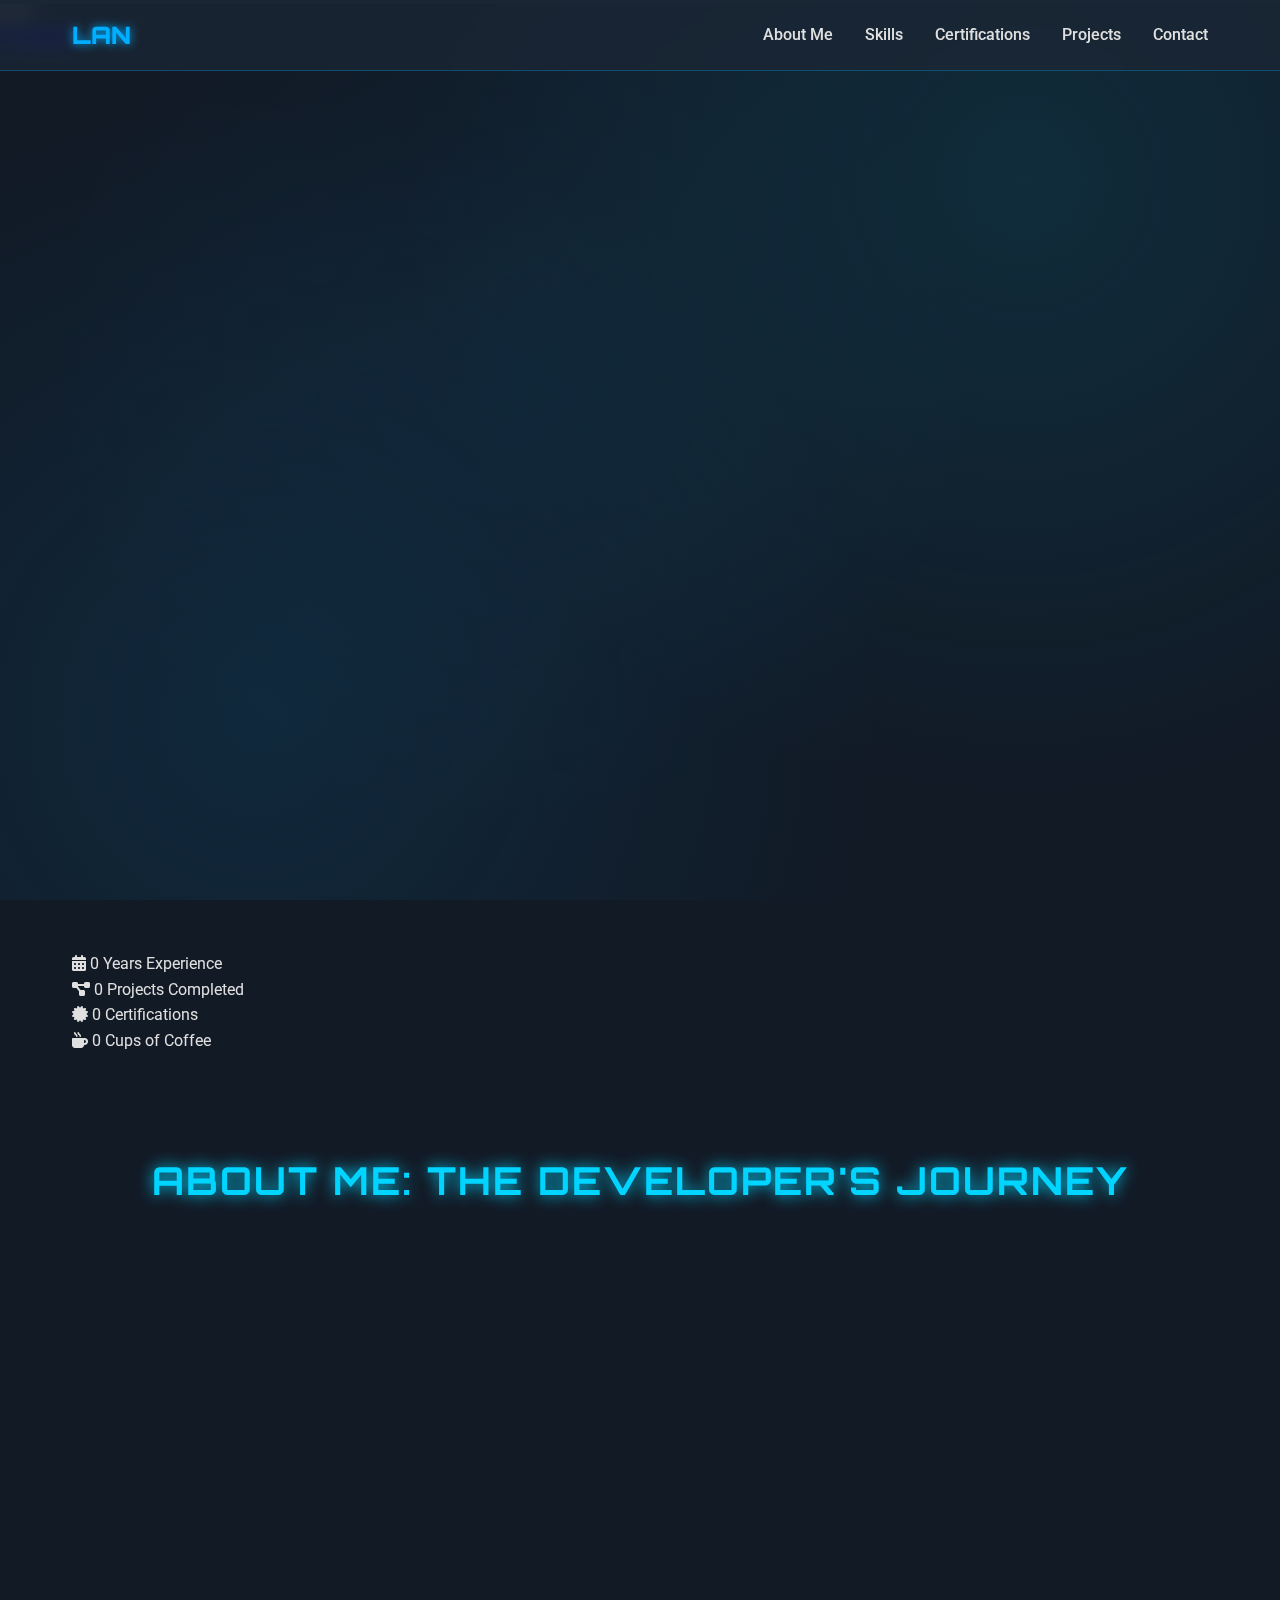
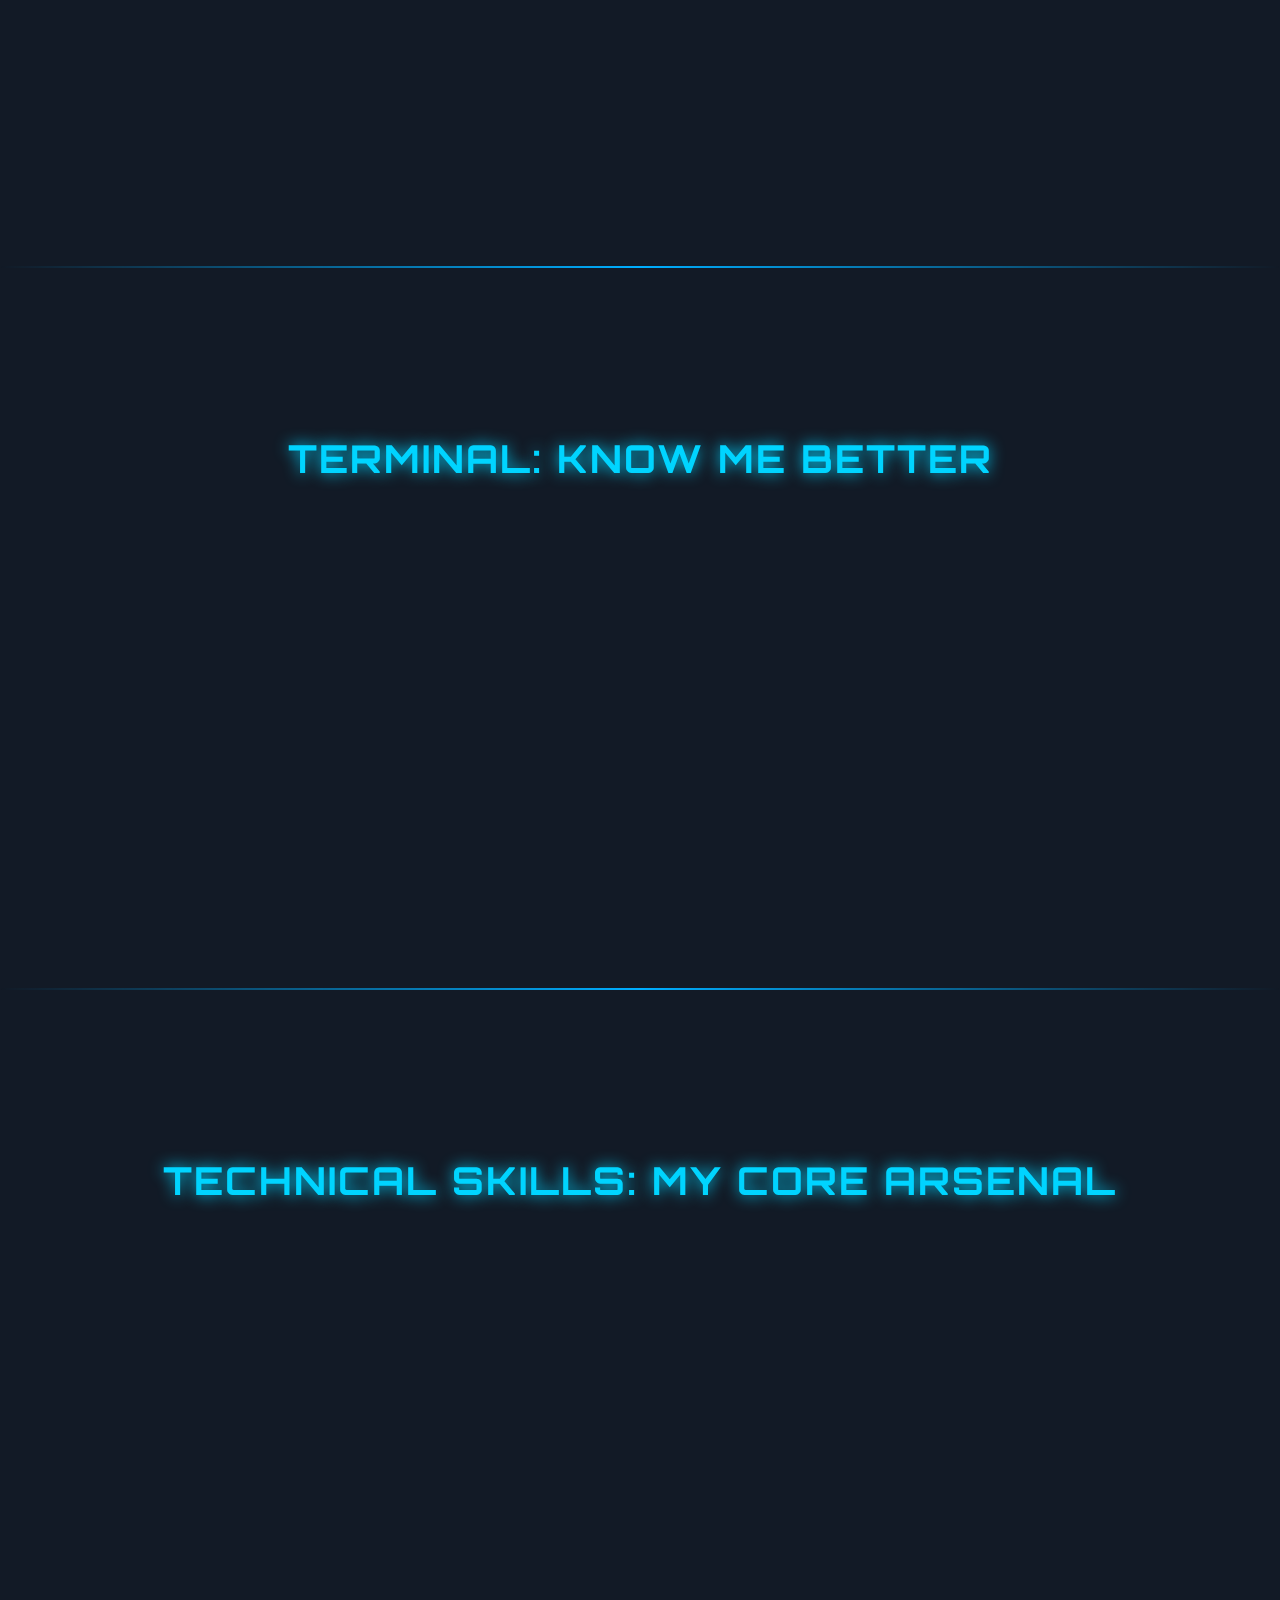
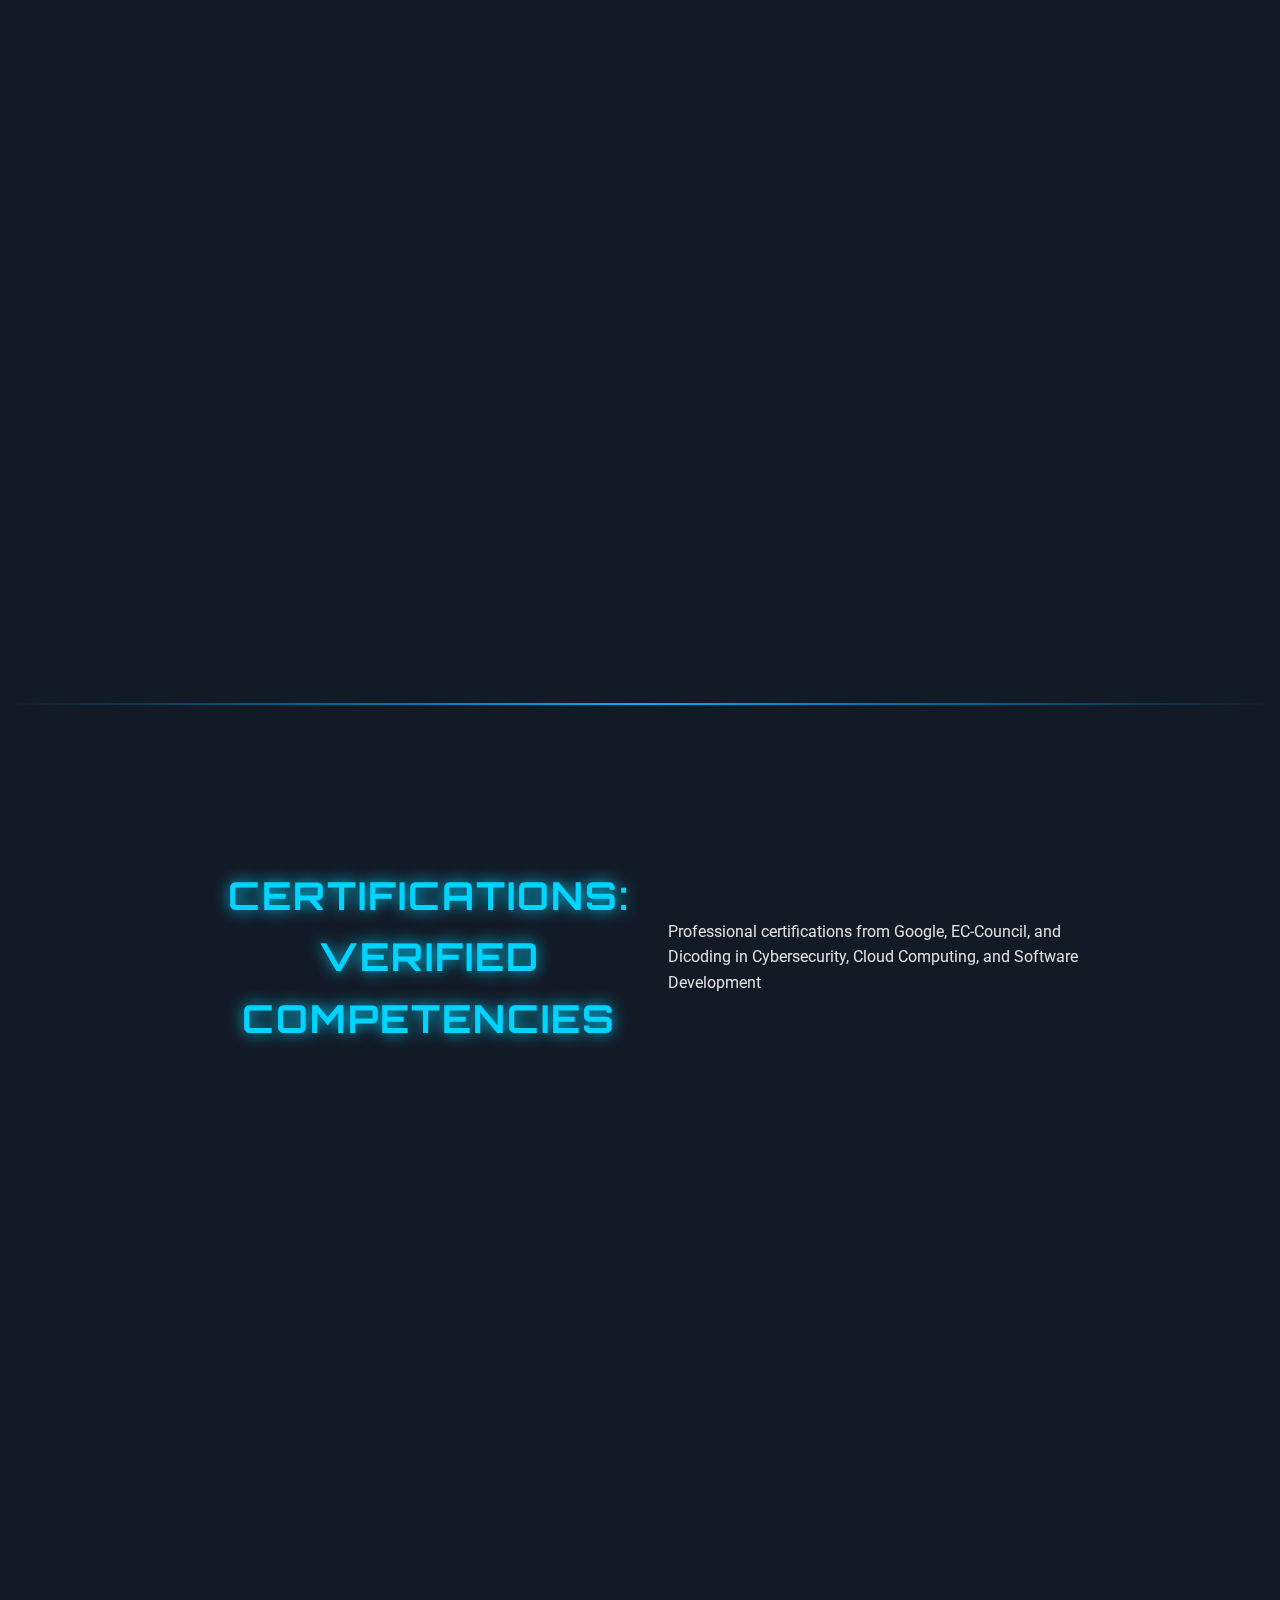
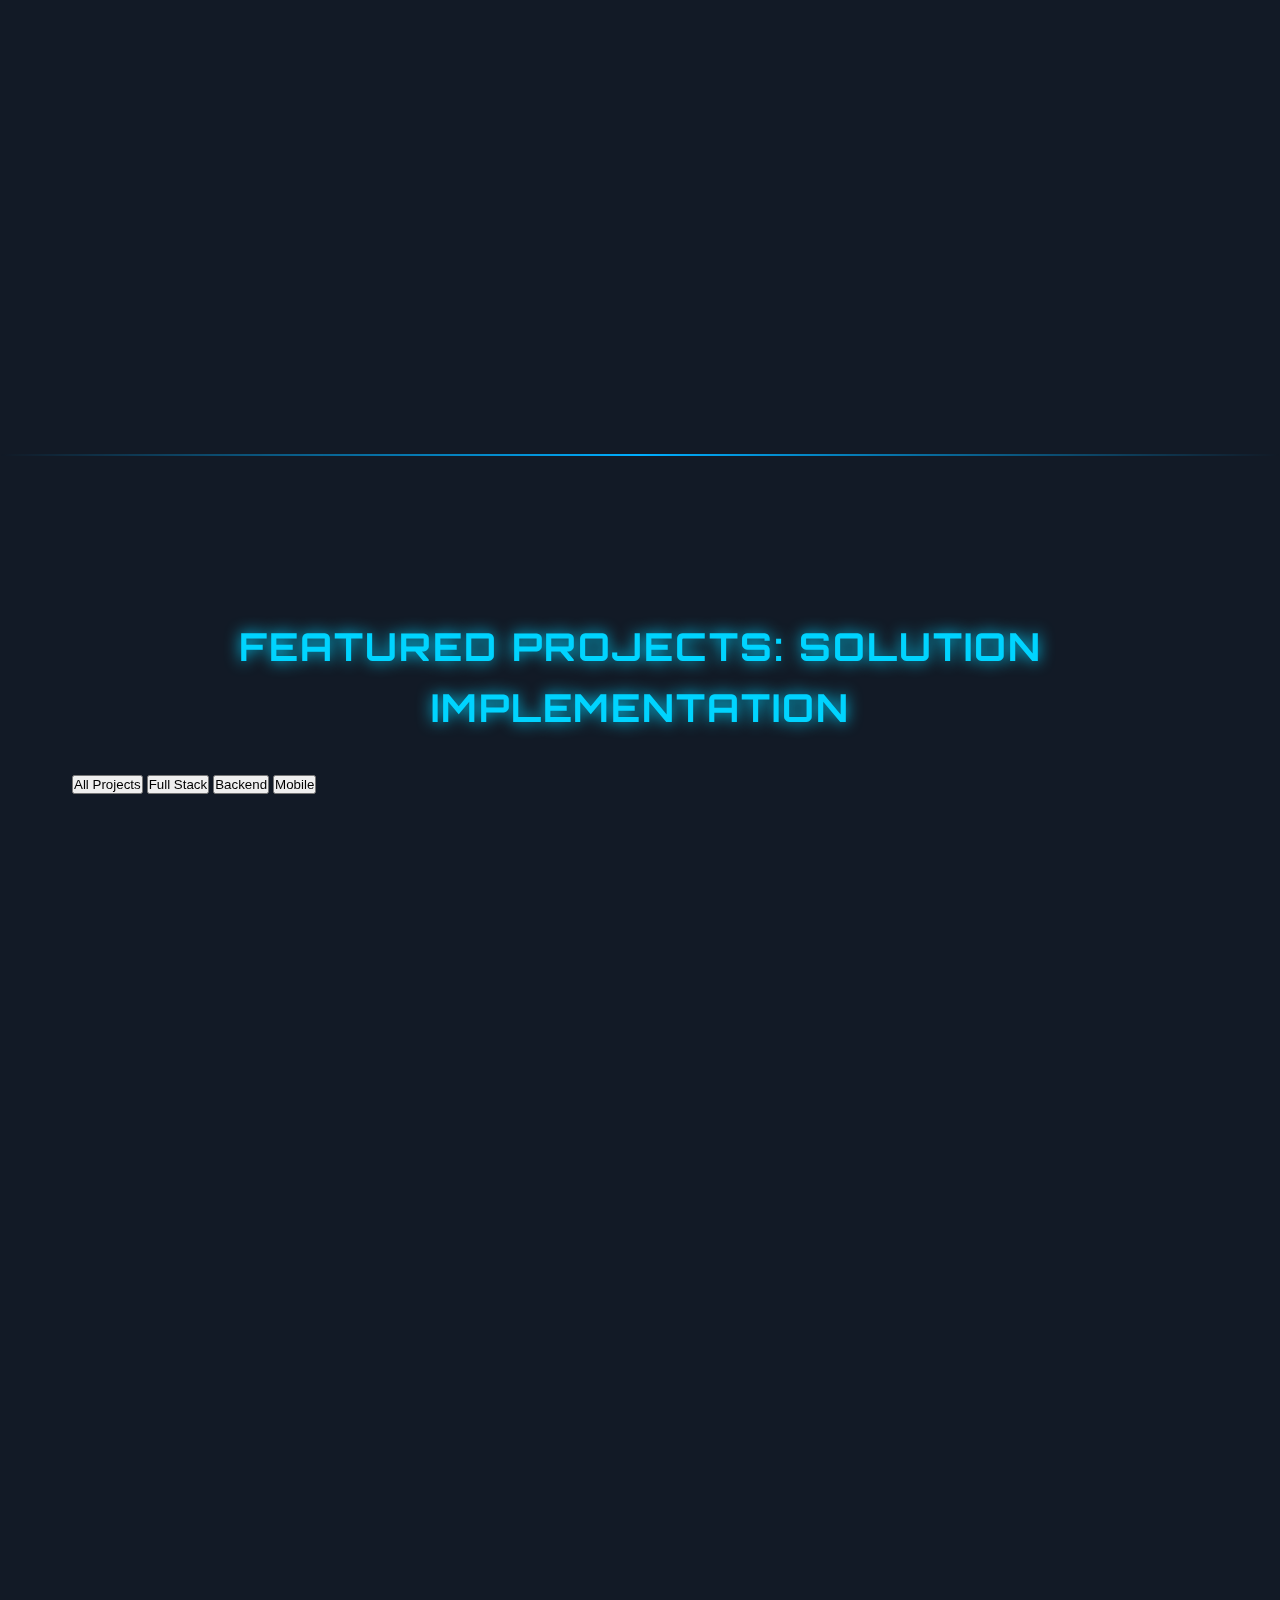
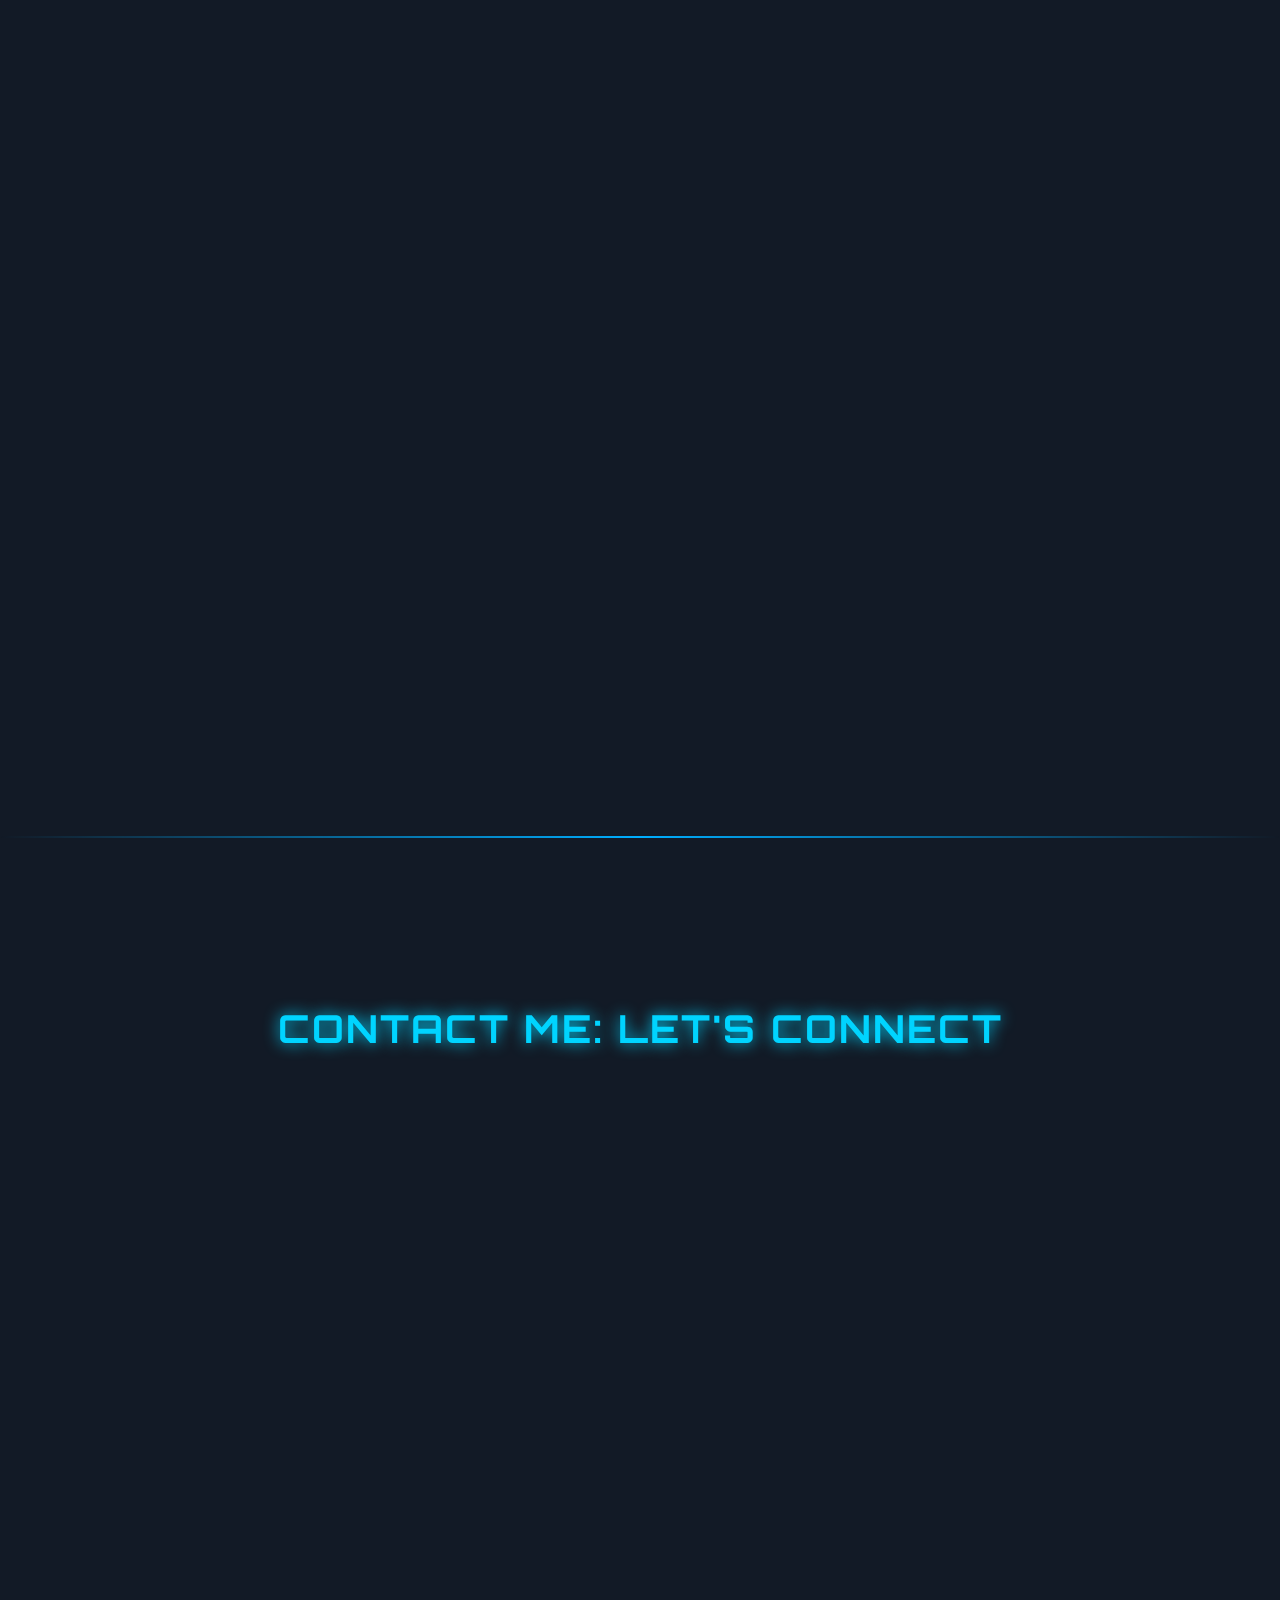
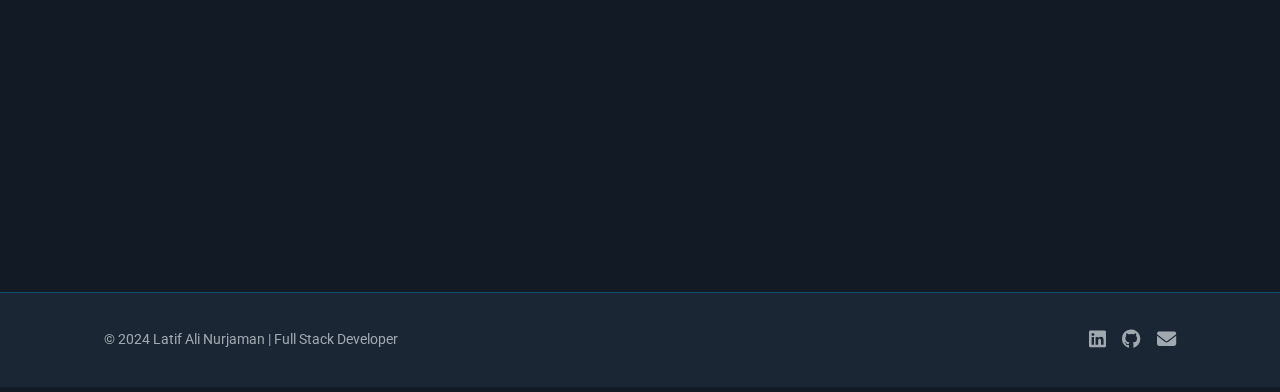
<file: index.html>
<!DOCTYPE html>
<html lang="en">

<head>
  <meta charset="UTF-8" />
  <meta name="viewport" content="width=device-width, initial-scale=1.0" />
  <title>Latif Ali Nurjaman - Full-Stack Developer | Digital Solution Architect</title>
  <meta name="description"
    content="Full Stack Web Developer specializing in robust digital solutions using Laravel, Node.js, Express.js, and modern frontend frameworks." />

  <!-- Google Fonts -->
  <link
    href="https://fonts.googleapis.com/css2?family=Orbitron:wght@400;700;900&family=Roboto:wght@300;400;500;700&family=Fira+Code:wght@400;500&display=swap"
    rel="stylesheet" />

  <!-- Font Awesome -->
  <link rel="stylesheet" href="https://cdnjs.cloudflare.com/ajax/libs/font-awesome/6.4.0/css/all.min.css" />
  <link rel="stylesheet" href="assets/css/style.css" />
</head>

<body>
  <!-- Preloader -->
  <div class="preloader" id="preloader">
    <div class="preloader-content">
      <span class="preloader-logo">LAN</span>
      <div class="preloader-bar"></div>
    </div>
  </div>

  <!-- Floating Social Sidebar -->
  <aside class="floating-sidebar">
    <a href="https://github.com/12ATIF" target="_blank" title="GitHub">
      <i class="fab fa-github"></i>
    </a>
    <a href="https://linkedin.com/in/latifali" target="_blank" title="LinkedIn">
      <i class="fab fa-linkedin"></i>
    </a>
    <a href="mailto:latifali84759@gmail.com" title="Email">
      <i class="fas fa-envelope"></i>
    </a>
    <a href="assets/cv/CV.pdf" download title="Download CV">
      <i class="fas fa-file-pdf"></i>
    </a>
    <div class="sidebar-line"></div>
  </aside>

  <!-- Scroll Progress Indicator -->
  <div class="scroll-indicator">
    <div class="scroll-progress" id="scrollProgress"></div>
  </div>

  <!-- HEADER & NAVIGATION -->
  <header class="header" id="header">
    <nav class="nav-container">
      <a href="#hero" class="logo">LAN</a>
      <ul class="nav-menu" id="navMenu">
        <li><a href="#about" class="nav-link">About Me</a></li>
        <li><a href="#skills" class="nav-link">Skills</a></li>
        <li><a href="#certifications" class="nav-link">Certifications</a></li>
        <li><a href="#projects" class="nav-link">Projects</a></li>
        <li><a href="#contact" class="nav-link">Contact</a></li>
      </ul>
      <button class="mobile-menu-toggle" id="mobileToggle">
        <i class="fas fa-bars"></i>
      </button>
    </nav>
  </header>

  <!-- HERO SECTION -->
  <section class="hero section" id="hero">
    <div class="container">
      <div class="hero-content fade-in">
        <div class="hero-image">
          <div class="profile-photo">
            <img src="assets/img/coba.png" alt="Latif Ali Nurjaman - Web Developer" />
          </div>
          <!-- Availability Badge -->
          <div class="availability-badge">
            <span class="pulse"></span>
            Open to Work
          </div>
        </div>
        <div class="hero-text">
          <h1 class="hero-title">LATIF ALI NURJAMAN</h1>
          <p class="hero-subtitle">
            <span class="typing-text" id="typingText"></span>
            <span class="cursor">|</span>
          </p>
          <p class="hero-tagline">
            Building scalable web solutions with clean code.
            Specialized in Full-Stack Development with Laravel & Node.js.
          </p>
          <div class="cta-group">
            <a href="#projects" class="cta-button">
              <i class="fas fa-code"></i> View My Projects
            </a>
            <a href="#contact" class="cta-button cta-button--secondary">
              <i class="fas fa-envelope"></i> Contact Me
            </a>
            <a href="assets/cv/CV.pdf" class="cta-button cta-button--cv" download>
              <i class="fas fa-download"></i> Download CV
            </a>
          </div>
        </div>
      </div>
    </div>
  </section>

  <!-- STATISTICS SECTION -->
  <section class="stats-section">
    <div class="container">
      <div class="stats-grid">
        <div class="stat-item">
          <i class="fas fa-calendar-alt stat-icon"></i>
          <span class="stat-number" data-target="2">0</span>
          <span class="stat-label">Years Experience</span>
        </div>
        <div class="stat-item">
          <i class="fas fa-project-diagram stat-icon"></i>
          <span class="stat-number" data-target="10">0</span>
          <span class="stat-label">Projects Completed</span>
        </div>
        <div class="stat-item">
          <i class="fas fa-certificate stat-icon"></i>
          <span class="stat-number" data-target="12">0</span>
          <span class="stat-label">Certifications</span>
        </div>
        <div class="stat-item">
          <i class="fas fa-mug-hot stat-icon"></i>
          <span class="stat-number" data-target="999">0</span>
          <span class="stat-label">Cups of Coffee</span>
        </div>
      </div>
    </div>
  </section>

  <!-- ABOUT SECTION -->
  <section class="section" id="about">
    <div class="container">
      <h2>ABOUT ME: The Developer's Journey</h2>
      <div class="panel fade-in">
        <p class="text-lg mb-2">
          I am Latif Ali Nurjaman, an active university student and a
          technology enthusiast deeply committed to the world of Web
          Development. My foundation was significantly strengthened through
          the Bangkit Academy Cloud Computing path, where I gained
          hands-on expertise in scalable infrastructure and modern application
          deployment.
        </p>

        <h3 class="mt-3">Technical Edge</h3>
        <p>
          My core competence lies in Full Stack Development, ensuring
          seamless integration between the presentation layer and the data
          logic. I excel in API Integration and Database Design to
          create highly performant systems, complemented by a solid
          understanding of fundamental UI/UX principles for user-centric
          application building.
        </p>

        <h3 class="mt-3">Soft Skills & Approach</h3>
        <p>
          I approach complex tasks with a strong Problem-Solving mindset.
          I thrive in Teamwork environments, contributing actively to
          collaborative project success. Furthermore, clear and effective
          Communication is central to my professional practice, ensuring
          technical concepts are aligned with business objectives. I am driven
          by curiosity and the continuous pursuit of mastering cutting-edge
          development tools.
        </p>
      </div>
    </div>
  </section>

  <div class="section-divider"></div>

  <!-- INTERACTIVE TERMINAL SECTION -->
  <section class="section" id="terminal">
    <div class="container">
      <h2>TERMINAL: Know Me Better</h2>
      <div class="terminal-container fade-in">
        <div class="terminal-header">
          <div class="terminal-buttons">
            <span class="terminal-btn red"></span>
            <span class="terminal-btn yellow"></span>
            <span class="terminal-btn green"></span>
          </div>
          <span class="terminal-title">latif@portfolio:~</span>
        </div>
        <div class="terminal-body" id="terminalBody">
          <div class="terminal-line">
            <span class="prompt">$</span>
            <span class="command">whoami</span>
          </div>
          <div class="terminal-output">Latif Ali Nurjaman - Full Stack Developer</div>

          <div class="terminal-line">
            <span class="prompt">$</span>
            <span class="command">cat skills.json</span>
          </div>
          <div class="terminal-output json">
            {
            "frontend": ["HTML5", "CSS3", "JavaScript", "Tailwind CSS"],
            "backend": ["Laravel", "Node.js", "Express.js"],
            "database": ["MySQL", "Firebase"],
            "cloud": ["Google Cloud Platform", "Cloud Run"]
            }</div>

          <div class="terminal-line">
            <span class="prompt">$</span>
            <span class="command">cat experience.txt</span>
          </div>
          <div class="terminal-output">
            → Bangkit Academy 2024 - Cloud Computing Path
            → Full Stack Web Development Projects
            → RESTful API Design & Implementation
            → Database Architecture & Optimization</div>

          <div class="terminal-line">
            <span class="prompt">$</span>
            <span class="command">echo $STATUS</span>
          </div>
          <div class="terminal-output success">✓ Available for exciting opportunities!</div>

          <div class="terminal-line typing-animation">
            <span class="prompt">$</span>
            <span class="command blink">_</span>
          </div>
        </div>
      </div>
    </div>
  </section>

  <div class="section-divider"></div>

  <!-- SKILLS SECTION -->
  <section class="section" id="skills">
    <div class="container">
      <h2>TECHNICAL SKILLS: My Core Arsenal</h2>
      <div class="grid grid-2">
        <div class="panel skill-category fade-in">
          <i class="fas fa-layer-group skill-icon skill-icon--red"></i>
          <h3>Frontend Focus</h3>
          <p class="text-secondary mb-1">
            Crafting clean, fast, and responsive user interfaces.
          </p>
          <ul class="skill-list skill-list--cols-2">
            <li><i class="fab fa-html5"></i> HTML5 & Semantic Web</li>
            <li><i class="fab fa-css3-alt"></i> CSS3 & Layouts</li>
            <li><i class="fab fa-js-square"></i> JavaScript (ES6+)</li>
            <li><i class="fab fa-bootstrap"></i> Bootstrap</li>
            <li><i class="fab fa-css3-alt"></i> Tailwind CSS</li>
            <li><i class="fas fa-mobile-alt"></i> Responsive Design</li>
          </ul>
        </div>

        <div class="panel skill-category fade-in">
          <i class="fas fa-server skill-icon skill-icon--cyan"></i>
          <h3>Backend & Data</h3>
          <p class="text-secondary mb-1">
            Building robust APIs and efficient database management.
          </p>
          <ul class="skill-list skill-list--cols-2">
            <li><i class="fab fa-laravel"></i> Laravel (PHP)</li>
            <li><i class="fab fa-node-js"></i> Node.js</li>
            <li><i class="fas fa-code"></i> Express.js</li>
            <li><i class="fas fa-database"></i> MySQL</li>
            <li><i class="fas fa-fire"></i> Firebase</li>
            <li><i class="fas fa-cloud"></i> Cloud Run</li>
          </ul>
        </div>
      </div>

      <div class="panel skill-category fade-in mt-3">
        <i class="fas fa-tools skill-icon skill-icon--primary"></i>
        <h3>DevOps & Tools</h3>
        <p class="text-secondary mb-1">
          Deployment, version control, and infrastructure management.
        </p>
        <ul class="skill-list skill-list--cols-3">
          <li><i class="fab fa-git-alt"></i> Git & GitHub</li>
          <li><i class="fas fa-cloud"></i> Google Cloud Platform</li>
          <li><i class="fas fa-wrench"></i> API Integration</li>
        </ul>
      </div>
    </div>
  </section>

  <div class="section-divider"></div>
  <!-- CERTIFICATIONS SECTION -->
  <section class="section" id="certifications">
    <div class="container">
      <div class="cert-header">
        <h2>CERTIFICATIONS: Verified Competencies</h2>
        <p class="cert-subtitle">Professional certifications from Google, EC-Council, and Dicoding in Cybersecurity,
          Cloud Computing, and Software Development</p>
      </div>

      <div class="certificate-slider fade-in" id="certSlider">
        <div class="certificate-items">
          <!-- Certificate 1: Assets, Threats, and Vulnerabilities -->
          <div class="cert-card active" data-index="0">
            <div class="cert-content">
              <img src="assets/img/Sertifikat/Sertifikat_page-0001.jpg" alt="Assets, Threats, and Vulnerabilities"
                class="cert-image">
              <h3 class="cert-title">Assets, Threats, and Vulnerabilities</h3>
              <p class="cert-issuer">Google | Coursera</p>
              <p class="cert-desc">
                Identifying and analyzing security threats, vulnerabilities, and asset protection strategies.
              </p>
            </div>
          </div>

          <!-- Certificate 2: Automate Cybersecurity Tasks with Python -->
          <div class="cert-card" data-index="1">
            <div class="cert-content">
              <img src="assets/img/Sertifikat/Sertifikat_page-0002.jpg" alt="Automate Cybersecurity Tasks with Python"
                class="cert-image">
              <h3 class="cert-title">Automate Cybersecurity Tasks with Python</h3>
              <p class="cert-issuer">Google | Coursera</p>
              <p class="cert-desc">
                Python programming for automating cybersecurity tasks and security analysis workflows.
              </p>
            </div>
          </div>

          <!-- Certificate 3: Connect and Protect: Networks and Network Security -->
          <div class="cert-card" data-index="2">
            <div class="cert-content">
              <img src="assets/img/Sertifikat/Sertifikat_page-0003.jpg" alt="Connect and Protect" class="cert-image">
              <h3 class="cert-title">Connect and Protect: Networks and Network Security</h3>
              <p class="cert-issuer">Google | Coursera</p>
              <p class="cert-desc">
                Network architecture, protocols, and implementing security measures for network protection.
              </p>
            </div>
          </div>

          <!-- Certificate 4: Certified Secure Computer User (CSCU) -->
          <div class="cert-card" data-index="3">
            <div class="cert-content">
              <img src="assets/img/Sertifikat/Sertifikat_page-0004.jpg" alt="CSCU Certificate" class="cert-image">
              <h3 class="cert-title">Certified Secure Computer User (CSCU)</h3>
              <p class="cert-issuer">EC-Council</p>
              <p class="cert-desc">
                Professional certification validating skills in securing computer systems and cybersecurity
                fundamentals.
              </p>
            </div>
          </div>

          <!-- Certificate 5: Foundations of Cybersecurity -->
          <div class="cert-card" data-index="4">
            <div class="cert-content">
              <img src="assets/img/Sertifikat/Sertifikat_page-0005.jpg" alt="Foundations of Cybersecurity"
                class="cert-image">
              <h3 class="cert-title">Foundations of Cybersecurity</h3>
              <p class="cert-issuer">Google | Coursera</p>
              <p class="cert-desc">
                Core concepts in cybersecurity including threat identification, risk management, and security
                frameworks.
              </p>
            </div>
          </div>

          <!-- Certificate 6: Play It Safe: Manage Security Risks -->
          <div class="cert-card" data-index="5">
            <div class="cert-content">
              <img src="assets/img/Sertifikat/Sertifikat_page-0006.jpg" alt="Play It Safe" class="cert-image">
              <h3 class="cert-title">Play It Safe: Manage Security Risks</h3>
              <p class="cert-issuer">Google | Coursera</p>
              <p class="cert-desc">
                Risk assessment and security management strategies for protecting organizational assets.
              </p>
            </div>
          </div>

          <!-- Certificate 7: Put It to Work: Prepare for Cybersecurity Jobs -->
          <div class="cert-card" data-index="6">
            <div class="cert-content">
              <img src="assets/img/Sertifikat/Sertifikat_page-0007.jpg" alt="Prepare for Cybersecurity Jobs"
                class="cert-image">
              <h3 class="cert-title">Put It to Work: Prepare for Cybersecurity Jobs</h3>
              <p class="cert-issuer">Google | Coursera</p>
              <p class="cert-desc">
                Career preparation and professional development for cybersecurity roles.
              </p>
            </div>
          </div>

          <!-- Certificate 8: Sound the Alarm: Detection and Response -->
          <div class="cert-card" data-index="7">
            <div class="cert-content">
              <img src="assets/img/Sertifikat/Sertifikat_page-0008.jpg" alt="Detection and Response" class="cert-image">
              <h3 class="cert-title">Sound the Alarm: Detection and Response</h3>
              <p class="cert-issuer">Google | Coursera</p>
              <p class="cert-desc">
                Incident detection, monitoring, and response procedures for security operations.
              </p>
            </div>
          </div>

          <!-- Certificate 9: System Administration and IT Infrastructure Services -->
          <div class="cert-card" data-index="8">
            <div class="cert-content">
              <img src="assets/img/Sertifikat/Sertifikat_page-0009.jpg" alt="System Administration" class="cert-image">
              <h3 class="cert-title">System Administration and IT Infrastructure Services</h3>
              <p class="cert-issuer">Google | Coursera</p>
              <p class="cert-desc">
                System administration and IT infrastructure management including servers and cloud services.
              </p>
            </div>
          </div>

          <!-- Certificate 10: Technical Support Fundamentals -->
          <div class="cert-card" data-index="9">
            <div class="cert-content">
              <img src="assets/img/Sertifikat/Sertifikat_page-0010.jpg" alt="Technical Support Fundamentals"
                class="cert-image">
              <h3 class="cert-title">Technical Support Fundamentals</h3>
              <p class="cert-issuer">Google | Coursera</p>
              <p class="cert-desc">
                IT support fundamentals including troubleshooting, customer service, and technical problem-solving.
              </p>
            </div>
          </div>

          <!-- Certificate 11: The Bits and Bytes of Computer Networking -->
          <div class="cert-card" data-index="10">
            <div class="cert-content">
              <img src="assets/img/Sertifikat/Sertifikat_page-0011.jpg" alt="Computer Networking" class="cert-image">
              <h3 class="cert-title">The Bits and Bytes of Computer Networking</h3>
              <p class="cert-issuer">Google | Coursera</p>
              <p class="cert-desc">
                Networking fundamentals including TCP/IP, DNS, and network troubleshooting.
              </p>
            </div>
          </div>

          <!-- Certificate 12: Tools of the Trade: Linux and SQL -->
          <div class="cert-card" data-index="11">
            <div class="cert-content">
              <img src="assets/img/Sertifikat/Sertifikat_page-0012.jpg" alt="Linux and SQL" class="cert-image">
              <h3 class="cert-title">Tools of the Trade: Linux and SQL</h3>
              <p class="cert-issuer">Google | Coursera</p>
              <p class="cert-desc">
                Command-line proficiency in Linux systems and SQL database querying for security analysis.
              </p>
            </div>
          </div>

          <!-- Certificate 13: Belajar Dasar AI -->
          <div class="cert-card" data-index="12">
            <div class="cert-content">
              <img src="assets/img/Sertifikat/Sertifikat_page-0013.jpg" alt="Belajar Dasar AI" class="cert-image">
              <h3 class="cert-title">Belajar Dasar AI</h3>
              <p class="cert-issuer">Dicoding Indonesia</p>
              <p class="cert-desc">
                Fundamental concepts of Artificial Intelligence including machine learning basics and AI applications.
              </p>
            </div>
          </div>

          <!-- Certificate 14: Belajar Dasar Git dengan GitHub -->
          <div class="cert-card" data-index="13">
            <div class="cert-content">
              <img src="assets/img/Sertifikat/Sertifikat_page-0014.jpg" alt="Git dengan GitHub" class="cert-image">
              <h3 class="cert-title">Belajar Dasar Git dengan GitHub</h3>
              <p class="cert-issuer">Dicoding Indonesia</p>
              <p class="cert-desc">
                Version control fundamentals using Git and collaborative development with GitHub.
              </p>
            </div>
          </div>

          <!-- Certificate 15: Belajar Dasar Pemrograman JavaScript -->
          <div class="cert-card" data-index="14">
            <div class="cert-content">
              <img src="assets/img/Sertifikat/Sertifikat_page-0015.jpg" alt="JavaScript" class="cert-image">
              <h3 class="cert-title">Belajar Dasar Pemrograman JavaScript</h3>
              <p class="cert-issuer">Dicoding Indonesia</p>
              <p class="cert-desc">
                JavaScript programming fundamentals including ES6+, DOM manipulation, and modern JS concepts.
              </p>
            </div>
          </div>

          <!-- Certificate 16: Belajar Dasar Pemrograman Web -->
          <div class="cert-card" data-index="15">
            <div class="cert-content">
              <img src="assets/img/Sertifikat/Sertifikat_page-0016.jpg" alt="Pemrograman Web" class="cert-image">
              <h3 class="cert-title">Belajar Dasar Pemrograman Web</h3>
              <p class="cert-issuer">Dicoding Indonesia</p>
              <p class="cert-desc">
                Web development fundamentals including HTML5, CSS3, and responsive web design principles.
              </p>
            </div>
          </div>

          <!-- Certificate 17: Belajar Membuat Aplikasi Back-End untuk Pemula dengan Google Cloud -->
          <div class="cert-card" data-index="16">
            <div class="cert-content">
              <img src="assets/img/Sertifikat/Sertifikat_page-0017.jpg" alt="Back-End Google Cloud" class="cert-image">
              <h3 class="cert-title">Belajar Membuat Aplikasi Back-End untuk Pemula dengan Google Cloud</h3>
              <p class="cert-issuer">Dicoding Indonesia</p>
              <p class="cert-desc">
                Building scalable back-end applications using Google Cloud Platform services and infrastructure.
              </p>
            </div>
          </div>

          <!-- Certificate 18: Belajar Penerapan Machine Learning dengan Google Cloud -->
          <div class="cert-card" data-index="17">
            <div class="cert-content">
              <img src="assets/img/Sertifikat/Sertifikat_page-0018.jpg" alt="ML Google Cloud" class="cert-image">
              <h3 class="cert-title">Belajar Penerapan Machine Learning dengan Google Cloud</h3>
              <p class="cert-issuer">Dicoding Indonesia</p>
              <p class="cert-desc">
                Implementing machine learning solutions using Google Cloud AI and ML services.
              </p>
            </div>
          </div>

          <!-- Certificate 19: Memulai Dasar Pemrograman untuk Menjadi Pengembang Software -->
          <div class="cert-card" data-index="18">
            <div class="cert-content">
              <img src="assets/img/Sertifikat/Sertifikat_page-0019.jpg" alt="Dasar Pemrograman" class="cert-image">
              <h3 class="cert-title">Memulai Dasar Pemrograman untuk Menjadi Pengembang Software</h3>
              <p class="cert-issuer">Dicoding Indonesia | Prakerja</p>
              <p class="cert-desc">
                Programming fundamentals for aspiring software developers covering basic concepts and best practices.
              </p>
            </div>
          </div>

          <!-- Certificate 20: Menjadi Google Cloud Engineer -->
          <div class="cert-card" data-index="19">
            <div class="cert-content">
              <img src="assets/img/Sertifikat/Sertifikat_page-0020.jpg" alt="Google Cloud Engineer" class="cert-image">
              <h3 class="cert-title">Menjadi Google Cloud Engineer</h3>
              <p class="cert-issuer">Dicoding Indonesia</p>
              <p class="cert-desc">
                Comprehensive Google Cloud Platform skills for cloud engineering and infrastructure management.
              </p>
            </div>
          </div>

          <!-- Certificate 21: Pengenalan ke Logika Pemrograman (Programming Logic 101) -->
          <div class="cert-card" data-index="20">
            <div class="cert-content">
              <img src="assets/img/Sertifikat/Sertifikat_page-0021.jpg" alt="Programming Logic 101" class="cert-image">
              <h3 class="cert-title">Pengenalan ke Logika Pemrograman (Programming Logic 101)</h3>
              <p class="cert-issuer">Dicoding Indonesia</p>
              <p class="cert-desc">
                Introduction to programming logic, algorithms, and computational thinking fundamentals.
              </p>
            </div>
          </div>
        </div>

        <!-- Navigation Dots -->
        <div class="cert-dots" id="certDots">
          <span class="dot active" data-slide-to="0"></span>
          <span class="dot" data-slide-to="1"></span>
          <span class="dot" data-slide-to="2"></span>
          <span class="dot" data-slide-to="3"></span>
          <span class="dot" data-slide-to="4"></span>
          <span class="dot" data-slide-to="5"></span>
          <span class="dot" data-slide-to="6"></span>
          <span class="dot" data-slide-to="7"></span>
          <span class="dot" data-slide-to="8"></span>
          <span class="dot" data-slide-to="9"></span>
          <span class="dot" data-slide-to="10"></span>
          <span class="dot" data-slide-to="11"></span>
          <span class="dot" data-slide-to="12"></span>
          <span class="dot" data-slide-to="13"></span>
          <span class="dot" data-slide-to="14"></span>
          <span class="dot" data-slide-to="15"></span>
          <span class="dot" data-slide-to="16"></span>
          <span class="dot" data-slide-to="17"></span>
          <span class="dot" data-slide-to="18"></span>
          <span class="dot" data-slide-to="19"></span>
          <span class="dot" data-slide-to="20"></span>
        </div>

        <!-- Navigation Controls -->
        <div class="cert-nav-controls">
          <button class="cta-button nav-btn prev-btn" id="prevCertBtn">
            <i class="fas fa-arrow-left"></i> Previous
          </button>
          <button class="cta-button nav-btn next-btn" id="nextCertBtn">
            Next <i class="fas fa-arrow-right"></i>
          </button>
        </div>
      </div>
    </div>
  </section>

  <div class="section-divider"></div>

  <!-- PROJECTS SECTION -->
  <section class="section" id="projects">
    <div class="container">
      <h2>FEATURED PROJECTS: Solution Implementation</h2>

      <!-- Project Filter Tabs -->
      <div class="project-filters">
        <button class="filter-btn active" data-filter="all">All Projects</button>
        <button class="filter-btn" data-filter="fullstack">Full Stack</button>
        <button class="filter-btn" data-filter="backend">Backend</button>
        <button class="filter-btn" data-filter="mobile">Mobile</button>
      </div>

      <div class="grid grid-3">
        <!-- Project 1: Sistem Pendaftaran Lomba Silat -->
        <div class="project-card fade-in" data-category="fullstack">
          <div class="project-badge">🔥 Featured</div>
          <div class="project-image project-image--dark">
            <img src="assets/img/image.png" alt="Silat Login Screen" />
          </div>
          <div class="project-content">
            <h3 class="project-title">Silat Competition Registration System</h3>
            <p class="project-description">
              A highly robust full-stack system managing competition
              registration, including complex data domain design
              (Team/Official/Weight Class), QR-based Check-in, and automated
              pool/bracket generation (single elimination).
            </p>
            <div class="project-achievement">
              <i class="fas fa-trophy"></i> 200+ Registrations Handled
            </div>
            <div class="tech-stack">
              <span class="tech-tag tech-tag--laravel">Laravel</span>
              <span class="tech-tag">Queue/Retry</span>
              <span class="tech-tag">QR Code</span>
              <span class="tech-tag">Audit Trail / RBAC</span>
            </div>
            <div class="project-links">
              <a href="#" class="project-link project-link--primary">
                <i class="fas fa-search-plus"></i> View Details
              </a>
              <a href="https://github.com/12ATIF/Pelatih_Registrasi_Silat.git" class="project-link">
                <i class="fab fa-github"></i> GitHub Repo
              </a>
            </div>
          </div>
        </div>

        <!-- Project 2: Sistem Perpustakaan -->
        <div class="project-card fade-in" data-category="fullstack">
          <div class="project-image" style="background: linear-gradient(135deg, #1d4ed8, #3b82f6)">
            <i class="fas fa-book"></i>
          </div>
          <div class="project-content">
            <h3 class="project-title">Integrated Library System (Full-Stack)</h3>
            <p class="project-description">
              Architected and developed a comprehensive library management
              system covering book cataloging, transaction processing
              (loan/return), and automated fine calculation.
            </p>
            <div class="project-achievement">
              <i class="fas fa-database"></i> 1000+ Books Cataloged
            </div>
            <div class="tech-stack">
              <span class="tech-tag tech-tag--laravel">Laravel</span>
              <span class="tech-tag">MySQL</span>
              <span class="tech-tag">Full-Text Search</span>
              <span class="tech-tag">DB Hardening</span>
            </div>
            <div class="project-links">
              <a href="#" class="project-link project-link--primary">
                <i class="fas fa-search-plus"></i> View Details
              </a>
              <a href="https://github.com/12ATIF/E-Library-SKL2.git" class="project-link">
                <i class="fab fa-github"></i> GitHub Repo
              </a>
            </div>
          </div>
        </div>

        <!-- Project 3: HR Payroll & Attendance -->
        <div class="project-card fade-in" data-category="backend">
          <div class="project-image" style="background: linear-gradient(135deg, #059669, #34d399)">
            <i class="fas fa-clock"></i>
          </div>
          <div class="project-content">
            <h3 class="project-title">HR Payroll & Attendance System</h3>
            <p class="project-description">
              Designed the robust backend for employee management, handling
              complex logic for attendance (shifts, leaves), automated payroll
              calculation, and PDF payslip generation.
            </p>
            <div class="project-achievement">
              <i class="fas fa-credit-card"></i> Midtrans Integration
            </div>
            <div class="tech-stack">
              <span class="tech-tag tech-tag--laravel">Laravel</span>
              <span class="tech-tag">Midtrans</span>
              <span class="tech-tag">API Webhook</span>
              <span class="tech-tag">Automated Logic</span>
            </div>
            <div class="project-links">
              <a href="#" class="project-link project-link--primary">
                <i class="fas fa-search-plus"></i> View Details
              </a>
              <a href="#" class="project-link">
                <i class="fab fa-github"></i> GitHub Repo
              </a>
            </div>
          </div>
        </div>

        <!-- Project 4: SnapEat! -->
        <div class="project-card fade-in" data-category="fullstack">
          <div class="project-image" style="background: linear-gradient(135deg, #f59e0b, #fbbf24)">
            <i class="fas fa-utensils"></i>
          </div>
          <div class="project-content">
            <h3 class="project-title">SnapEat! - Food Review App</h3>
            <p class="project-description">
              A social media platform dedicated to authentic food reviews.
              Developed the comprehensive MVC structure and integrated
              Firebase for real-time data handling.
            </p>
            <div class="project-achievement">
              <i class="fas fa-fire"></i> Real-time Firebase
            </div>
            <div class="tech-stack">
              <span class="tech-tag tech-tag--laravel">Laravel</span>
              <span class="tech-tag">Firebase</span>
              <span class="tech-tag tech-tag--tailwind">Tailwind CSS</span>
              <span class="tech-tag">Full Stack</span>
            </div>
            <div class="project-links">
              <a href="#" class="project-link project-link--primary">
                <i class="fas fa-search-plus"></i> View Details
              </a>
              <a href="#" class="project-link">
                <i class="fab fa-github"></i> GitHub Repo
              </a>
            </div>
          </div>
        </div>

        <!-- Project 5: Notes API -->
        <div class="project-card fade-in" data-category="backend">
          <div class="project-image" style="background: linear-gradient(135deg, #f97316, #fb923c)">
            <i class="fas fa-sticky-note"></i>
          </div>
          <div class="project-content">
            <h3 class="project-title">Notes API - RESTful Service</h3>
            <p class="project-description">
              Engineered a high-performance RESTful API for notes management.
              Focused on secure data endpoints and optimized deployment using
              Google Cloud's infrastructure.
            </p>
            <div class="project-achievement">
              <i class="fas fa-cloud"></i> Deployed on GKE
            </div>
            <div class="tech-stack">
              <span class="tech-tag tech-tag--express">Express.js</span>
              <span class="tech-tag">Node.js</span>
              <span class="tech-tag">GKE (Google Cloud)</span>
              <span class="tech-tag">API Design</span>
            </div>
            <div class="project-links">
              <a href="#" class="project-link project-link--primary">
                <i class="fas fa-search-plus"></i> View Details
              </a>
              <a href="https://github.com/12ATIF/E-Library-SKL2.git" class="project-link">
                <i class="fab fa-github"></i> GitHub Repo
              </a>
            </div>
          </div>
        </div>

        <!-- Project 6: Plant Disease Detector -->
        <div class="project-card fade-in" data-category="mobile">
          <div class="project-image" style="background: linear-gradient(135deg, #3b82f6, #60a5fa)">
            <i class="fas fa-leaf"></i>
          </div>
          <div class="project-content">
            <h3 class="project-title">Plant Disease Detector (Android)</h3>
            <p class="project-description">
              Developed an Android application to detect chili plant diseases
              in real-time. Integrated a pre-trained CNN model for accurate,
              on-device analysis.
            </p>
            <div class="project-achievement">
              <i class="fas fa-brain"></i> ML-Powered Detection
            </div>
            <div class="tech-stack">
              <span class="tech-tag">TensorFlow</span>
              <span class="tech-tag">Kotlin</span>
              <span class="tech-tag">CNN Model</span>
              <span class="tech-tag">Android Dev</span>
            </div>
            <div class="project-links">
              <a href="#" class="project-link project-link--primary">
                <i class="fas fa-search-plus"></i> View Details
              </a>
              <a href="#" class="project-link">
                <i class="fab fa-github"></i> GitHub Repo
              </a>
            </div>
          </div>
        </div>
      </div>
    </div>
  </section>

  <div class="section-divider"></div>

  <!-- CONTACT SECTION -->
  <section class="section" id="contact">
    <div class="container">
      <h2>CONTACT ME: Let's Connect</h2>
      <div class="panel fade-in">
        <p class="text-center text-xl mb-3">
          Feel free to reach out for collaboration, job opportunities, or
          just to say hello. I am always open to discussing new digital
          solutions.
        </p>

        <!-- Contact Form -->
        <form action="#" method="POST" class="contact-form">
          <input type="text" name="name" placeholder="Your Full Name" required class="input-field" />
          <input type="email" name="email" placeholder="Your Professional Email" required class="input-field" />
          <textarea name="message" placeholder="Your Message or Project Inquiry" rows="5" required
            class="input-field"></textarea>
          <button type="submit" class="cta-button cta-button--full">
            Send Message <i class="fas fa-paper-plane"></i>
          </button>
        </form>

        <h3 class="text-center mt-4">Find Me Online</h3>
        <div class="contact-buttons">
          <a href="mailto:latifali84759@gmail.com" class="contact-btn">
            <i class="fas fa-envelope"></i>
            <span>latifali84759@gmail.com</span>
          </a>

          <a href="https://linkedin.com/in/latifali" class="contact-btn" target="_blank">
            <i class="fab fa-linkedin"></i>
            <span>LinkedIn Profile</span>
          </a>

          <a href="https://github.com/12ATIF" class="contact-btn" target="_blank">
            <i class="fab fa-github"></i>
            <span>GitHub Repository</span>
          </a>

          <a href="assets/cv/CV_Latif_Ali_Nurjaman.pdf" class="contact-btn contact-btn--cv" download>
            <i class="fas fa-file-pdf"></i>
            <span>Download CV</span>
          </a>
        </div>
      </div>
    </div>
  </section>

  <!-- FOOTER -->
  <footer class="footer">
    <div class="container">
      <div class="footer-content">
        <div class="footer-text">
          &copy; 2024 Latif Ali Nurjaman | Full Stack Developer
        </div>
        <div class="footer-social">
          <a href="https://linkedin.com/in/latifali" target="_blank" title="LinkedIn">
            <i class="fab fa-linkedin"></i>
          </a>
          <a href="https://github.com/12ATIF" target="_blank" title="GitHub">
            <i class="fab fa-github"></i>
          </a>
          <a href="mailto:latifali84759@gmail.com" title="Email">
            <i class="fas fa-envelope"></i>
          </a>
        </div>
      </div>
    </div>
  </footer>

  <script src="assets/js/script.js"></script>
</body>

</html>
</file>
<file: assets/css/style.css>
@import url("https://fonts.googleapis.com/css2?family=Roboto:wght@300,500,700&family=Orbitron:wght@700,900&display=swap");

/* ===== GLOBAL RESET & BASE STYLES ===== */
* {
  margin: 0;
  padding: 0;
  box-sizing: border-box;
}

:root {
  --bg-primary: #121a26;
  --bg-secondary: #1a2634;
  --bg-panel: #1e2a3a;
  --accent-blue: #00aeff;
  --accent-cyan: #00d4ff;
  --accent-red: #ff4136;
  --text-primary: #e0e0e0;
  --text-secondary: #a0a8b0;
  --border-glow: rgba(0, 174, 255, 0.3);
  --shadow-glow: 0 0 20px rgba(0, 174, 255, 0.2);
  --header-bg: rgba(26, 38, 52, 0.8);
}

html {
  scroll-behavior: smooth;
}

body {
  font-family: "Roboto", sans-serif;
  background: var(--bg-primary);
  color: var(--text-primary);
  line-height: 1.6;
  overflow-x: hidden;
}

/* ===== ANIMATED BACKGROUND (unchanged) ===== */
body::before {
  content: "";
  position: fixed;
  top: 0;
  left: 0;
  width: 100%;
  height: 100%;
  background: radial-gradient(
      circle at 20% 80%,
      rgba(0, 174, 255, 0.1) 0%,
      transparent 50%
    ),
    radial-gradient(
      circle at 80% 20%,
      rgba(0, 212, 255, 0.1) 0%,
      transparent 50%
    ),
    radial-gradient(
      circle at 40% 40%,
      rgba(0, 174, 255, 0.05) 0%,
      transparent 50%
    );
  z-index: -1;
  animation: backgroundPulse 8s ease-in-out infinite alternate;
}

@keyframes backgroundPulse {
  0% {
    opacity: 0.3;
  }
  100% {
    opacity: 0.7;
  }
}

/* ===== TYPOGRAPHY (unchanged) ===== */
h1,
h2,
h3 {
  font-family: "Orbitron", monospace;
  font-weight: 700;
  text-transform: uppercase;
  letter-spacing: 2px;
}

h1 {
  font-size: clamp(1.2rem, 5vw, 2.2rem);
  font-weight: 900;
  text-shadow: 0 0 30px var(--accent-blue);
}

h2 {
  font-size: clamp(1.8rem, 3vw, 2.5rem);
  color: var(--accent-cyan);
  text-shadow: 0 0 15px var(--accent-cyan);
  margin-bottom: 2rem;
  text-align: center; /* Center section titles */
}

h3 {
  font-size: clamp(1.2rem, 2vw, 1.5rem);
  color: var(--accent-blue);
  margin-bottom: 1rem;
}

/* ===== HEADER & NAVIGATION (unchanged) ===== */
.header {
  position: fixed;
  top: 0;
  left: 0;
  width: 100%;
  background: var(--header-bg);
  backdrop-filter: blur(10px);
  -webkit-backdrop-filter: blur(10px);
  border-bottom: 1px solid var(--border-glow);
  z-index: 1000;
  transition: all 0.3s ease;
}

.header.scrolled {
  background: rgba(26, 38, 52, 0.95);
  box-shadow: var(--shadow-glow);
}

.nav-container {
  max-width: 1200px;
  margin: 0 auto;
  padding: 1rem 2rem;
  display: flex;
  justify-content: space-between;
  align-items: center;
}

.logo {
  font-family: "Orbitron", monospace;
  font-size: 1.5rem;
  font-weight: 900;
  color: var(--accent-blue);
  text-shadow: 0 0 10px var(--accent-blue);
  text-decoration: none;
}

.nav-menu {
  display: flex;
  list-style: none;
  gap: 2rem;
}

.nav-link {
  color: var(--text-primary);
  text-decoration: none;
  font-weight: 500;
  transition: all 0.3s ease;
  position: relative;
}

.nav-link::after {
  content: "";
  position: absolute;
  bottom: -5px;
  left: 0;
  width: 0;
  height: 2px;
  background: var(--accent-blue);
  transition: width 0.3s ease;
}

.nav-link:hover::after,
.nav-link.active::after {
  width: 100%;
}

.nav-link:hover {
  color: var(--accent-cyan);
}

.mobile-menu-toggle {
  display: none;
  background: none;
  border: none;
  color: var(--text-primary);
  font-size: 1.5rem;
  cursor: pointer;
}

/* ===== LAYOUT COMPONENTS (unchanged) ===== */
.container {
  max-width: 1200px;
  margin: 0 auto;
  padding: 0 2rem;
}

.section {
  padding: 6rem 0;
  position: relative;
}

.panel {
  background: var(--bg-panel);
  border: 1px solid var(--border-glow);
  border-radius: 12px;
  padding: 2rem;
  margin: 2rem auto; /* Added auto margin for centering */
  max-width: 1000px; /* Max width for readability */
  box-shadow: var(--shadow-glow);
  transition: all 0.3s ease;
}

.panel:hover {
  border-color: var(--accent-blue);
  box-shadow: 0 0 30px rgba(0, 174, 255, 0.3);
  transform: translateY(-5px);
}

/* ===== HERO SECTION (unchanged) ===== */
.hero {
  min-height: 100vh;
  display: flex;
  align-items: center;
  padding-top: 80px;

  /* FIX: Override the 6rem bottom padding from the .section class.
    This allows align-items: center to work correctly on the 100vh container.
  */
  padding-bottom: 0;
}

.hero-content {
  display: grid;
  grid-template-columns: 1fr 1.5fr;
  gap: 4rem;
  align-items: center;
  width: 100%;
}

.hero-image {
  display: flex;
  justify-content: center;
  align-items: center;
}

.profile-photo {
  width: 300px;
  height: 330px; /* Diubah dari 300px */
  background: linear-gradient(135deg, var(--accent-blue), var(--accent-cyan));
  clip-path: polygon(50% 0%, 100% 25%, 100% 75%, 50% 100%, 0% 75%, 0% 25%);
  display: flex;
  align-items: center;
  justify-content: center;
  position: relative;
  animation: profileGlow 3s ease-in-out infinite alternate;
}

.profile-photo::before {
  content: "";
  position: absolute;
  inset: 3px;
  background: var(--bg-primary);
  clip-path: polygon(50% 0%, 100% 25%, 100% 75%, 50% 100%, 0% 75%, 0% 25%);
  z-index: 1;
}

.profile-photo img {
  width: 280px;
  height: 310px; /* Diubah dari 280px */
  object-fit: cover;
  object-position: center 25%; /* INI PERBAIKANNYA - geser foto agar wajah terlihat */
  clip-path: polygon(50% 0%, 100% 25%, 100% 75%, 50% 100%, 0% 75%, 0% 25%);
  position: relative;
  z-index: 2;
}

.profile-placeholder {
  position: relative;
  z-index: 2;
  color: var(--text-primary);
  text-align: center;
  font-size: 1rem;
  opacity: 0.7;
}

@keyframes profileGlow {
  0% {
    box-shadow: 0 0 20px rgba(0, 174, 255, 0.3);
  }
  100% {
    box-shadow: 0 0 40px rgba(0, 174, 255, 0.6), 0 0 60px rgba(0, 212, 255, 0.3);
  }
}

.hero-text {
  z-index: 2;
}

.hero-title {
  margin-bottom: 1rem;
  animation: glowPulse 3s ease-in-out infinite alternate;
}

@keyframes glowPulse {
  0% {
    text-shadow: 0 0 30px var(--accent-blue);
  }
  100% {
    text-shadow: 0 0 50px var(--accent-blue), 0 0 70px var(--accent-cyan);
  }
}

.hero-subtitle {
  font-size: clamp(1.2rem, 2.5vw, 1.8rem);
  color: var(--accent-cyan);
  margin-bottom: 1rem;
  font-weight: 300;
}

.hero-tagline {
  font-size: clamp(1rem, 1.5vw, 1.2rem);
  color: var(--text-secondary);
  margin-bottom: 3rem;
  line-height: 1.8;
}

/* CTA BUTTON (updated to support multiple buttons) */
.cta-button {
  display: inline-block;
  padding: 1rem 2.5rem;
  background: linear-gradient(45deg, var(--accent-red), #ff6b6b);
  color: white;
  text-decoration: none;
  border-radius: 50px;
  font-weight: 700;
  text-transform: uppercase;
  letter-spacing: 1px;
  transition: all 0.3s ease;
  box-shadow: 0 10px 30px rgba(255, 65, 54, 0.3);
  position: relative;
  overflow: hidden;
}

.cta-button::before {
  content: "";
  position: absolute;
  top: 0;
  left: -100%;
  width: 100%;
  height: 100%;
  background: linear-gradient(
    90deg,
    transparent,
    rgba(255, 255, 255, 0.2),
    transparent
  );
  transition: left 0.5s;
}

.cta-button:hover::before {
  left: 100%;
}

.cta-button:hover {
  transform: translateY(-3px);
  box-shadow: 0 15px 40px rgba(255, 65, 54, 0.4);
}

/* ===== GRID LAYOUTS (unchanged) ===== */
.grid {
  display: grid;
  gap: 2rem;
}

.grid-2 {
  grid-template-columns: repeat(auto-fit, minmax(400px, 1fr)); /* Adjusted minmax for larger skill cards */
}

.grid-3 {
  grid-template-columns: repeat(auto-fit, minmax(300px, 1fr));
}

.grid-4 {
  grid-template-columns: repeat(auto-fit, minmax(200px, 1fr));
}

/* ===== SKILLS SECTION (Updated styles) ===== */
.skill-category {
  text-align: left; /* Align text left within the category panel */
}

.skill-category h3 {
  display: flex;
  align-items: center;
  gap: 0.75rem;
}

.skill-icon {
  font-size: 2.5rem; /* Slightly smaller icon */
  color: var(--accent-blue);
  margin-bottom: 0.5rem;
  display: inline-block;
}

.skill-list {
  list-style: none;
  padding-left: 0;
}

.skill-list li {
  padding: 0.5rem 0;
  border-bottom: 1px solid rgba(0, 174, 255, 0.1);
  transition: all 0.3s ease;
  display: flex;
  align-items: center;
  gap: 0.75rem;
}

.skill-list li:hover {
  color: var(--accent-cyan);
  padding-left: 0.5rem;
}

.skill-list li i {
  font-size: 1.1rem;
  color: var(--accent-blue);
}
.skill-list li:hover i {
  color: var(--accent-cyan);
}

/* ===== CERTIFICATIONS SLIDER STYLES (NEW) ===== */
.cert-header {
  /* ADJUSTMENT: Centered the h2 by removing `justify-content: space-between;` */
  display: flex;
  justify-content: center;
  align-items: center;
  max-width: 900px;
  margin: 0 auto 1.5rem auto;
}

.cert-header h2 {
  /* To ensure proper centering after removing 'See More' */
  margin-bottom: 0;
}

/* REMOVED .cert-button-more STYLES */

.certificate-slider {
  max-width: 900px;
  margin: 0 auto;
  position: relative;
  background: var(--bg-panel);
  border: 1px solid var(--border-glow);
  border-radius: 12px;
  padding: 1.5rem;
  box-shadow: var(--shadow-glow);
  min-height: 550px; /* Min height to prevent collapse */
  display: flex;
  flex-direction: column;
  align-items: center;
  justify-content: space-between;
}

.certificate-items {
  position: relative;
  width: 100%;
  height: 100%;
}

.cert-card {
  position: absolute;
  top: 0;
  left: 0;
  width: 100%;
  opacity: 0;
  visibility: hidden;
  transition: opacity 0.5s ease-in-out, visibility 0s linear 0.5s;
  text-align: center;
}

.cert-card.active {
  opacity: 1;
  visibility: visible;
  position: relative;
  transition: opacity 0.5s ease-in-out, visibility 0s;
}

.cert-content {
  display: flex;
  flex-direction: column;
  align-items: center;
  padding: 1rem;
}

.cert-image {
  width: 100%;
  max-width: 600px;
  height: auto;
  border-radius: 8px;
  margin-bottom: 1.5rem;
  box-shadow: 0 5px 20px rgba(0, 0, 0, 0.3);
}

.cert-title {
  color: var(--text-primary);
  font-size: 1.8rem;
  margin-bottom: 0.5rem;
  text-transform: none;
}

.cert-issuer {
  color: var(--accent-cyan);
  margin-bottom: 1rem;
  font-weight: 500;
}

.cert-desc {
  color: var(--text-secondary);
  margin-bottom: 1.5rem;
  max-width: 80%;
}

.cert-nav-controls {
  display: flex;
  justify-content: space-between;
  width: 100%;
  margin-top: 1rem;
}

.nav-btn {
  padding: 0.8rem 1.5rem;
  font-size: 1rem;
  border-radius: 8px;
  background: var(--bg-secondary);
  color: var(--text-primary);
  box-shadow: none;
  transition: background 0.3s, color 0.3s;
}

.nav-btn:hover {
  background: var(--accent-blue);
  color: white;
  transform: none;
  box-shadow: 0 0 15px rgba(0, 174, 255, 0.5);
}

.nav-btn:disabled {
  opacity: 0.5;
  cursor: not-allowed;
  background: var(--bg-secondary);
  color: var(--text-primary);
  box-shadow: none;
}

.cert-dots {
  display: flex;
  justify-content: center;
  margin-top: 1rem;
  margin-bottom: 1rem;
}

.dot {
  height: 10px;
  width: 10px;
  margin: 0 5px;
  background-color: var(--text-secondary);
  border-radius: 50%;
  display: inline-block;
  cursor: pointer;
  transition: background-color 0.3s, transform 0.3s;
}

.dot.active {
  background-color: var(--accent-cyan);
  transform: scale(1.2);
}

/* ===== PROJECT CARDS (unchanged) ===== */
.project-card {
  background: var(--bg-secondary);
  border: 1px solid var(--border-glow);
  border-radius: 12px;
  overflow: hidden;
  transition: all 0.3s ease;
  position: relative;
  display: flex;
  flex-direction: column;
}

.project-card:hover {
  transform: translateY(-10px);
  box-shadow: 0 20px 40px rgba(0, 174, 255, 0.2);
  border-color: var(--accent-cyan);
}

.project-image {
  width: 100%;
  height: 200px;
  /* Removed linear-gradient background from here to allow image to show fully */
  background: var(--bg-primary); /* Set a fallback solid color */
  display: flex;
  align-items: center;
  justify-content: center;
  font-size: 4rem;
  color: white;
  position: relative;
  overflow: hidden;
}

/* NEW: Style to make the image fit the project-image container */
.project-image img {
  width: 100%;
  height: 100%;
  object-fit: cover; /* Ensures image covers the container, cropping if necessary */
  object-position: center; /* Centers the image within the container */
  display: block;
}

.project-image::before {
  content: "";
  position: absolute;
  top: 0;
  left: -100%;
  width: 100%;
  height: 100%;
  background: linear-gradient(
    90deg,
    transparent,
    rgba(255, 255, 255, 0.1),
    transparent
  );
  transition: left 0.5s;
}

.project-card:hover .project-image::before {
  left: 100%;
}

.project-content {
  padding: 1.5rem;
  flex-grow: 1; /* Ensures content takes full height */
  display: flex;
  flex-direction: column;
}

.project-title {
  color: var(--accent-cyan);
  margin-bottom: 0.5rem;
}

.project-description {
  color: var(--text-secondary);
  margin-bottom: 1rem;
  flex-grow: 1; /* Pushes links to the bottom */
}

.tech-stack {
  display: flex;
  flex-wrap: wrap;
  gap: 0.5rem;
  margin-bottom: 1.5rem;
}

.tech-tag {
  background: rgba(0, 174, 255, 0.1);
  color: var(--accent-cyan);
  padding: 0.3rem 0.8rem;
  border-radius: 20px;
  font-size: 0.8rem;
  border: 1px solid rgba(0, 174, 255, 0.3);
}

.project-links {
  display: flex;
  gap: 1rem;
}

.project-link {
  flex: 1;
  text-align: center;
  padding: 0.8rem;
  background: var(--bg-panel);
  color: var(--accent-blue);
  text-decoration: none;
  border-radius: 8px;
  border: 1px solid var(--border-glow);
  transition: all 0.3s ease;
  position: relative; /* For ripple effect */
  overflow: hidden;
}

.project-link:hover {
  background: var(--accent-blue);
  color: white;
  transform: translateY(-2px);
}

/* CONTACT FORM STYLING */
.input-field {
  width: 100%;
  padding: 1rem;
  margin-bottom: 1rem;
  background: var(--bg-secondary);
  border: 1px solid var(--border-glow);
  border-radius: 8px;
  color: var(--text-primary);
  font-size: 1rem;
  transition: border-color 0.3s, box-shadow 0.3s;
}

.input-field:focus {
  outline: none;
  border-color: var(--accent-cyan);
  box-shadow: 0 0 10px rgba(0, 212, 255, 0.5);
}

/* TEXTAREA adjustments */
textarea.input-field {
  resize: vertical;
}

/* ===== CONTACT SECTION (Modified to remove Resume button) ===== */
.contact-buttons {
  display: grid;
  grid-template-columns: repeat(auto-fit, minmax(250px, 1fr));
  gap: 1.5rem;
  margin-top: 2rem;
}

.contact-btn {
  display: flex;
  align-items: center;
  justify-content: center;
  gap: 1rem;
  padding: 1.5rem;
  background: var(--bg-panel);
  color: var(--text-primary);
  text-decoration: none;
  border-radius: 12px;
  border: 1px solid var(--border-glow);
  transition: all 0.3s ease;
  font-weight: 500;
  position: relative; /* For ripple effect */
  overflow: hidden;
}

.contact-btn:hover {
  background: var(--accent-blue);
  color: white;
  transform: translateY(-5px);
  box-shadow: 0 15px 30px rgba(0, 174, 255, 0.3);
}

.contact-btn i {
  font-size: 1.5rem;
}

/* ===== FOOTER (unchanged) ===== */
.footer {
  background: var(--bg-secondary);
  border-top: 1px solid var(--border-glow);
  padding: 2rem 0;
  text-align: center;
}

.footer-content {
  max-width: 1200px;
  margin: 0 auto;
  padding: 0 2rem;
  display: flex;
  justify-content: space-between;
  align-items: center;
  flex-wrap: wrap;
  gap: 1rem;
}

.footer-text {
  color: var(--text-secondary);
  font-size: 0.9rem;
}

.footer-social {
  display: flex;
  gap: 1rem;
}

.footer-social a {
  color: var(--text-secondary);
  font-size: 1.2rem;
  transition: all 0.3s ease;
}

.footer-social a:hover {
  color: var(--accent-blue);
  transform: translateY(-2px);
}

/* ===== SCROLL INDICATOR (unchanged) ===== */
.scroll-indicator {
  position: fixed;
  top: 0;
  left: 0;
  width: 100%;
  height: 4px;
  background: var(--bg-secondary);
  z-index: 1001;
}

.scroll-progress {
  height: 100%;
  background: linear-gradient(90deg, var(--accent-blue), var(--accent-cyan));
  width: 0%;
  transition: width 0.1s ease;
}

/* ===== RESPONSIVE DESIGN (adjusted for new grid-2 max-width) ===== */
@media (max-width: 950px) {
  .cert-header {
    flex-direction: column;
    text-align: center;
  }
  .cert-header h2 {
    /* ADJUSTMENT: Re-added margin for h2 if header is wrapped */
    margin-bottom: 1rem;
  }
  .cert-content {
    padding: 0.5rem;
  }
  .cert-image {
    max-width: 90%;
  }
  .certificate-slider {
    min-height: 450px;
  }
}

@media (max-width: 768px) {
  .nav-menu {
    position: fixed;
    top: 100%;
    left: 0;
    width: 100%;
    background: var(--header-bg);
    backdrop-filter: blur(10px);
    flex-direction: column;
    padding: 2rem;
    transform: translateY(-100%);
    opacity: 0;
    visibility: hidden;
    transition: all 0.3s ease;
  }

  .nav-menu.active {
    transform: translateY(0);
    opacity: 1;
    visibility: visible;
  }

  .mobile-menu-toggle {
    display: block;
  }

  .hero-content {
    grid-template-columns: 1fr;
    text-align: center;
    gap: 2rem;
  }

  .hero-image {
    order: -1;
  }

  .profile-photo {
    width: 250px;
    height: 250px;
  }

  .profile-photo img,
  .profile-placeholder {
    width: 230px;
    height: 230px;
  }

  .container {
    padding: 0 1rem;
  }

  .section {
    padding: 3rem 0;
  }

  .panel {
    padding: 1.5rem;
    margin: 1rem auto;
  }

  .grid-2,
  .grid-3 {
    grid-template-columns: 1fr;
  }

  .contact-buttons {
    grid-template-columns: 1fr;
  }

  .project-links {
    flex-direction: column;
  }

  .cert-nav-controls {
    flex-direction: column;
    gap: 1rem;
  }
  .nav-btn {
    width: 100%;
  }
  .certificate-slider {
    min-height: 400px;
  }

  .footer-content {
    flex-direction: column;
    text-align: center;
  }
}

/* ===== ANIMATIONS (unchanged) ===== */
.fade-in {
  opacity: 0;
  transform: translateY(30px);
  animation: fadeInUp 0.8s ease forwards;
}

@keyframes fadeInUp {
  to {
    opacity: 1;
    transform: translateY(0);
  }
}

/* ===== SECTION DIVIDERS (unchanged) ===== */
.section-divider {
  height: 2px;
  background: linear-gradient(
    90deg,
    transparent,
    var(--accent-blue),
    transparent
  );
  margin: 4rem 0;
}
</file>
